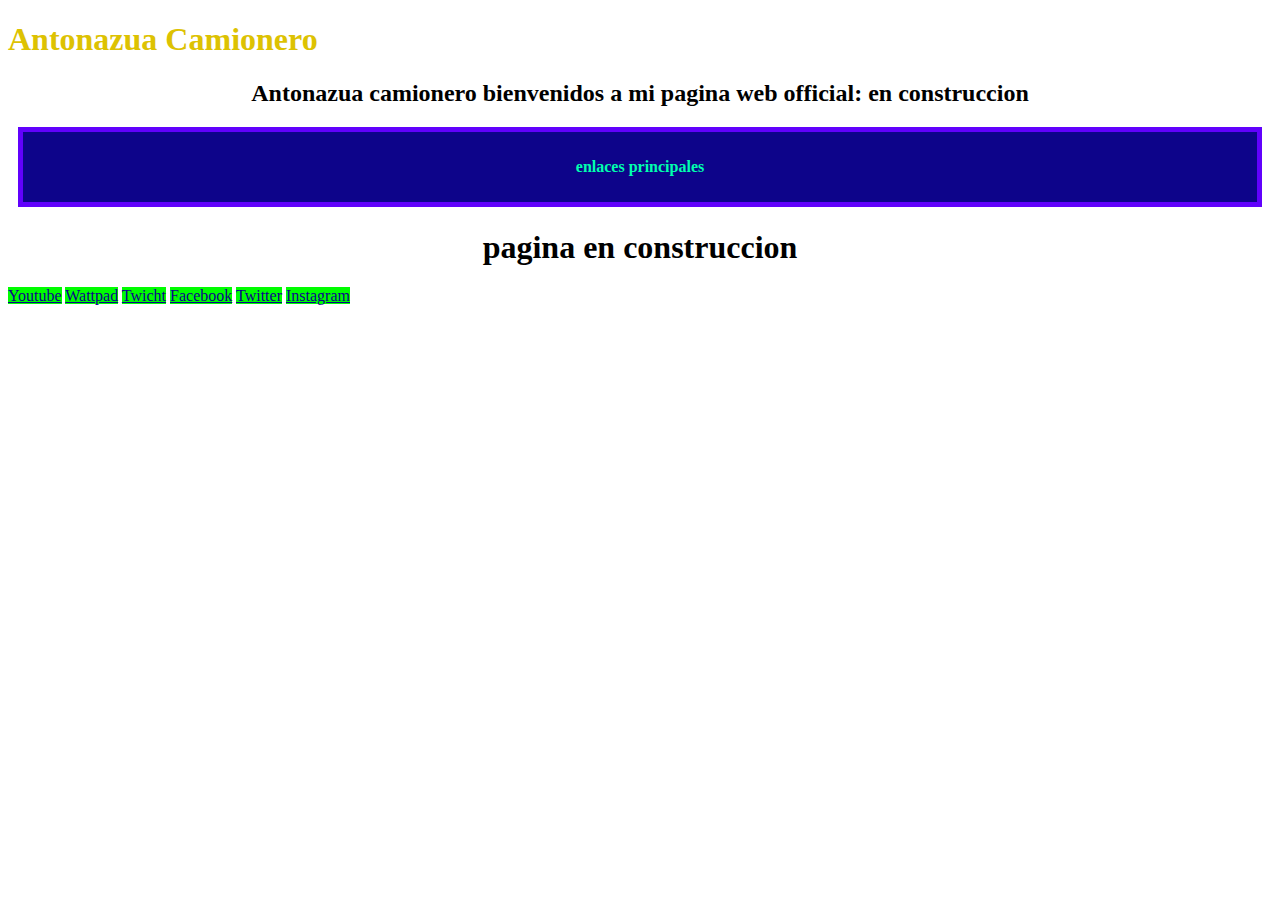
<file: index.html>
<!DOCTYPE html>
<html lang="es-ES">
    <head>
        <meta charset="UTF-8">
        <meta http-equiv="X-UA-Compatible" content="IE=edge">
        <meta name="viewport" content="width=device-width, initial-scale=1.0">
        <title>Antonazua Camionero</title>
        <link rel="stylesheet" href="formato.css">
    </head>
    <body>
        <header style="color: #ddc202;"> <h1>Antonazua Camionero</h1></header>
        <main style="color: #13ff00;"></main>
        <h2 style="text-align: center;"> Antonazua camionero bienvenidos a mi pagina web official: en construccion</h2>
            <nav>
                <div>
                    <h4>
                    <h4 style="color : #00ffae" ;>enlaces principales</h4>
                        <!--enlaces principales-->
                    </h4>
                </div> 
            </nav>
        
        
        
         <h1 style="text-align:center;">pagina en construccion</h1>
        <!--redes sociales-->
        <a href="https://www.youtube.com/c/ANTONAZUACAMIONERO">Youtube</a>
        <a href="https://www.wattpad.com/user/AntonZorrilla">Wattpad</a>
        <a href="https://www.twitch.tv/antonazuacamionero">Twicht</a>
        <a href="https://www.facebook.com/ANTONAZUACAMIONERODJ">Facebook</a>
        <a href="https://twitter.com/antonazuacamion">Twitter</a>
        <a href="https://www.instagram.com/antonazuacamionero/">Instagram</a>
    </body>
     


    
</html>
</file>
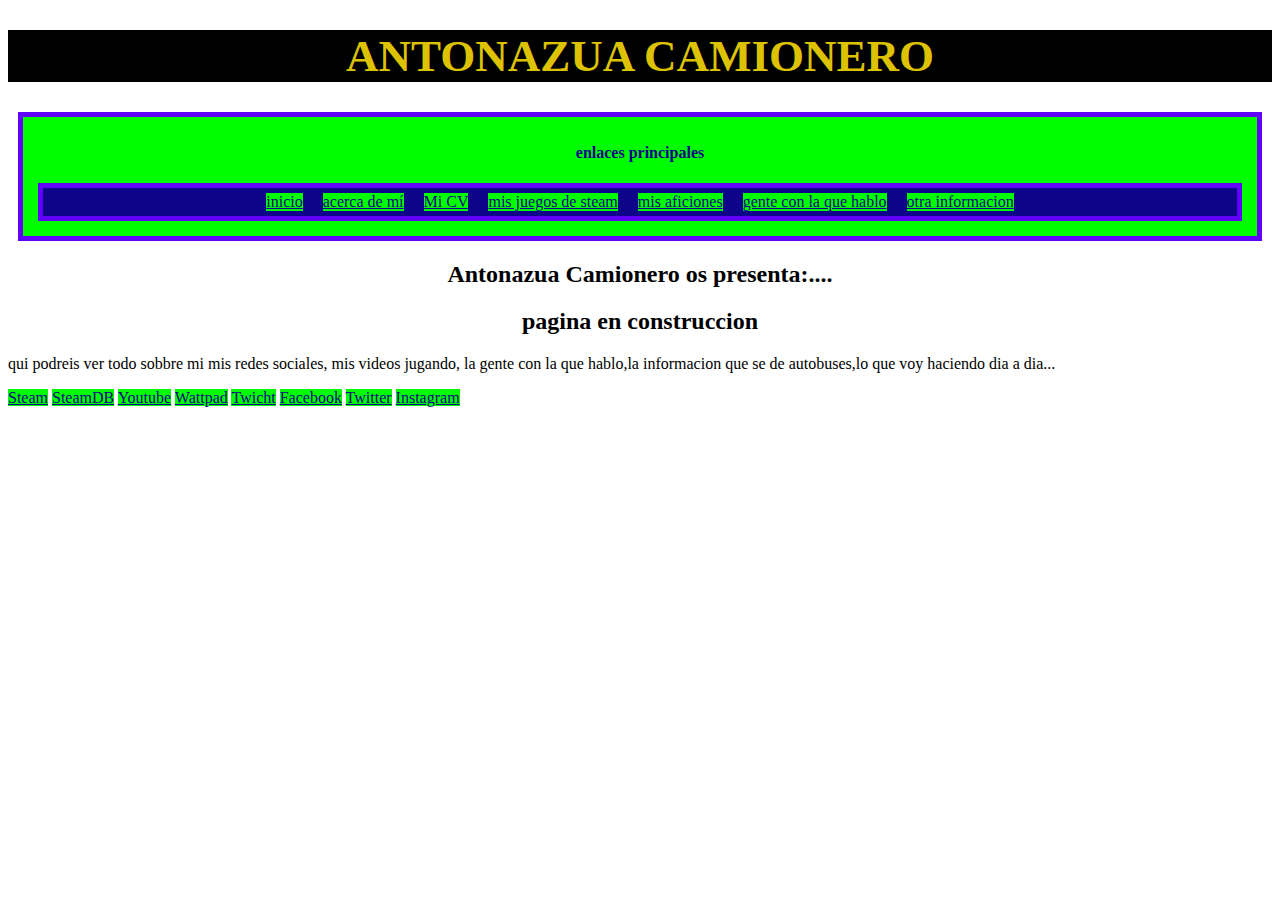
<file: paginaprincipal.html>
<!DOCTYPE html>
<html lang="es-ES">
    <head>
        <meta charset="UTF-8">
        <meta http-equiv="X-UA-Compatible" content="IE=edge">
        <meta name="viewport" content="width=device-width, initial-scale=1.0">
        <title>Antonazua Camionero</title>
        <link rel="stylesheet" href="formato.css">
        <link rel="stylesheet" href="paginaprincipal.css">
        <link rel="paginaprincipal" href="paginaprincipal.html">
        <link rel="index" href="index.html">
</head>
<body>
    <header>
        <h1>Antonazua Camionero</h1>
        <nav>
            <div>
                <h4 style="color : #0d048a" ;>enlaces principales</h4>
                <div>  
                    <!--enlaces principales-->
                    <a href="index.html">inicio</a>
                    <a href="#">acerca de mí</a>
                    <a href="#">Mi CV</a>
                    <a href="#"> mis juegos de steam</a>
                    <a href="#">mis aficiones</a>
                    <a href="#">gente con la que hablo</a>
                    <a href="#">otra informacion</a>
                </div>
            </div> 
        </nav>
    </header>
    <main style="color: #13ff00;"></main>
    <h2 style="text-align: center;"> Antonazua Camionero os presenta:....</h2>
        
    
    
    
     <h2 style="text-align:center;">pagina en construccion</h2>
     <p>qui podreis ver todo sobbre mi mis redes sociales, mis videos jugando, la gente con la que hablo,la informacion que se de autobuses,lo que voy haciendo dia a dia...</p>
    <!--redes sociales-->
    <a href="https://steamcommunity.com/id/AntonazuaDJvideogamplayYoutuber">Steam</a>
    <a href="https://steamdb.info/calculator/76561198232704908/?cc=eu">SteamDB</a>
    <a href="https://www.youtube.com/c/ANTONAZUACAMIONERO">Youtube</a>
    <a href="https://www.wattpad.com/user/AntonZorrilla">Wattpad</a>
    <a href="https://www.twitch.tv/antonazuacamionero">Twicht</a>
    <a href="https://www.facebook.com/ANTONAZUACAMIONERODJ">Facebook</a>
    <a href="https://twitter.com/antonazuacamion">Twitter</a>
    <a href="https://www.instagram.com/antonazuacamionero/">Instagram</a>
</body>

</html>
</file>
<file: formato.css>
div {
    background-color: #0d048a;
    border: 5px solid rgb(97, 1, 252);
    padding: 5px;
    margin: 10px;
 }
 div h4
    {
        color: #fff;
        text-align: center;
        vertical-align: middle;        
    }
a
    {
        color: #0d048a;
        background-color: #00fd00;
        text-align:center;
        font: size 20px;
    }
</file>
<file: paginaprincipal.css>
h1{
    color: #ddc202;
    background-color:#000000;
    /*background-color:#021DDD;*/
    text-align: center;
    text-transform: uppercase;
    font-size: 45px;
}
nav>div {
    background-color: #00fd00;
    border: 5px solid rgb(97, 1, 252);
    padding: 5px;
    margin: 10px;

 }
 nav div div{
    display: flex;
    justify-content: center;
 }
 nav div a{
    margin: 0 10px;
 }  
 nav>div h4
    {
        color: #fff;
        text-align: center;
        vertical-align: middle;        
    }
a
    {
        color: #0d048a;
        background-color: #00fd00;
        text-align:center;
        font: size 20px;
    }
</file>
